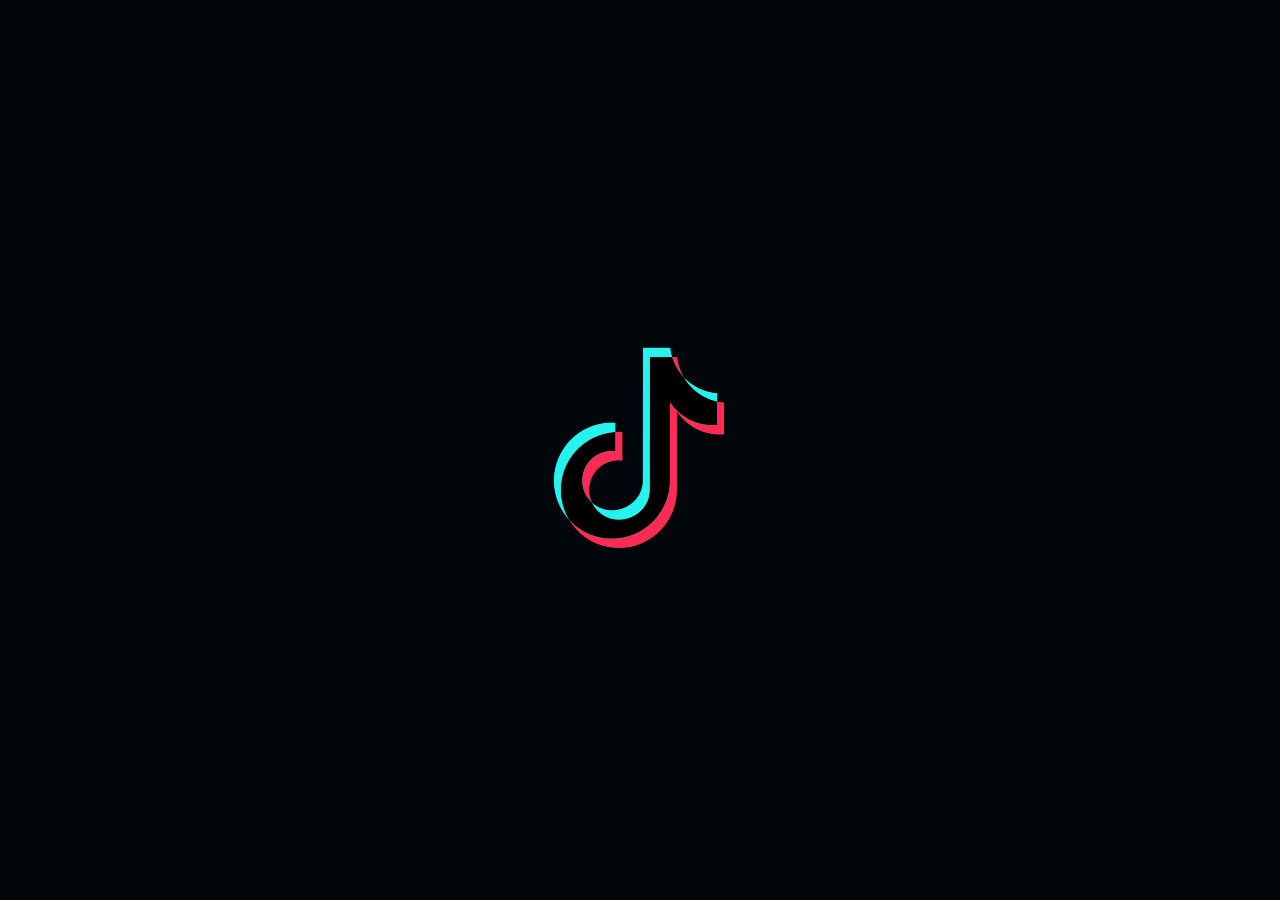
<file: flutter_tiktok/web/index.html>
<!DOCTYPE html>
<html>
<head>
  <!--
    If you are serving your web app in a path other than the root, change the
    href value below to reflect the base path you are serving from.

    The path provided below has to start and end with a slash "/" in order for
    it to work correctly.

    For more details:
    * https://developer.mozilla.org/en-US/docs/Web/HTML/Element/base

    This is a placeholder for base href that will be replaced by the value of
    the `--base-href` argument provided to `flutter build`.
  -->
  <base href="$FLUTTER_BASE_HREF">

  <meta charset="UTF-8">
  <meta content="IE=Edge" http-equiv="X-UA-Compatible">
  <meta name="description" content="A new Flutter project.">

  <!-- iOS meta tags & icons -->
  <meta name="apple-mobile-web-app-capable" content="yes">
  <meta name="apple-mobile-web-app-status-bar-style" content="black">
  <meta name="apple-mobile-web-app-title" content="tiktok2">
  <link rel="apple-touch-icon" href="icons/Icon-192.png">

  <title>tiktok2</title>
  <link rel="manifest" href="manifest.json">
  <link rel="stylesheet" type="text/css" href="splash/style.css">
</head>
<body style="position: fixed; inset: 0px; overflow: hidden; padding: 0px; margin: 0px; user-select: none; touch-action: none; font: 14px sans-serif; color: red;">
  <!-- This script installs service_worker.js to provide PWA functionality to
       application. For more information, see:
       https://developers.google.com/web/fundamentals/primers/service-workers -->
  <script>
    var serviceWorkerVersion = null;
    var scriptLoaded = false;
    function loadMainDartJs() {
      if (scriptLoaded) {
        return;
      }
      scriptLoaded = true;
      var scriptTag = document.createElement('script');
      scriptTag.src = 'main.dart.js';
      scriptTag.type = 'application/javascript';
      document.body.append(scriptTag);
    }

    if ('serviceWorker' in navigator) {
      // Service workers are supported. Use them.
      window.addEventListener('load', function () {
        // Wait for registration to finish before dropping the <script> tag.
        // Otherwise, the browser will load the script multiple times,
        // potentially different versions.
        var serviceWorkerUrl = 'flutter_service_worker.js?v=' + serviceWorkerVersion;
        navigator.serviceWorker.register(serviceWorkerUrl)
          .then((reg) => {
            function waitForActivation(serviceWorker) {
              serviceWorker.addEventListener('statechange', () => {
                if (serviceWorker.state == 'activated') {
                  console.log('Installed new service worker.');
                  loadMainDartJs();
                }
              });
            }
            if (!reg.active && (reg.installing || reg.waiting)) {
              // No active web worker and we have installed or are installing
              // one for the first time. Simply wait for it to activate.
              waitForActivation(reg.installing || reg.waiting);
            } else if (!reg.active.scriptURL.endsWith(serviceWorkerVersion)) {
              // When the app updates the serviceWorkerVersion changes, so we
              // need to ask the service worker to update.
              console.log('New service worker available.');
              reg.update();
              waitForActivation(reg.installing);
            } else {
              // Existing service worker is still good.
              console.log('Loading app from service worker.');
              loadMainDartJs();
            }
          });

        // If service worker doesn't succeed in a reasonable amount of time,
        // fallback to plaint <script> tag.
        setTimeout(() => {
          if (!scriptLoaded) {
            console.warn(
              'Failed to load app from service worker. Falling back to plain <script> tag.',
            );
            loadMainDartJs();
          }
        }, 4000);
      });
    } else {
      // Service workers not supported. Just drop the <script> tag.
      loadMainDartJs();
    }
  </script>
  <picture id="splash">
    <source srcset="splash/img/light-1x.png 1x, splash/img/light-2x.png 2x, splash/img/light-3x.png 3x, splash/img/light-4x.png 4x" media="(prefers-color-scheme: light) or (prefers-color-scheme: no-preference)">
    <source srcset="splash/img/dark-1x.png 1x, splash/img/dark-2x.png 2x, splash/img/dark-3x.png 3x, splash/img/dark-4x.png 4x" media="(prefers-color-scheme: dark)">
    <img class="center" src="splash/img/light-1x.png" />
  </picture>
</body>
</html>
</file>
<file: flutter_tiktok/web/splash/style.css>
body, html {
  margin:0;
  height:100%;
  background: #00060A;
  
  background-size: 100% 100%;
}

.center {
  margin: 0;
  position: absolute;
  top: 50%;
  left: 50%;
  -ms-transform: translate(-50%, -50%);
  transform: translate(-50%, -50%);
}

.contain {
  display:block;
  width:100%; height:100%;
  object-fit: contain;
}

.stretch {
  display:block;
  width:100%; height:100%;
}

.cover {
  display:block;
  width:100%; height:100%;
  object-fit: cover;
}

@media (prefers-color-scheme: dark) {
  body {
    margin:0;
    height:100%;
    background: #00060A;
    
    background-size: 100% 100%;
  }
}
</file>
